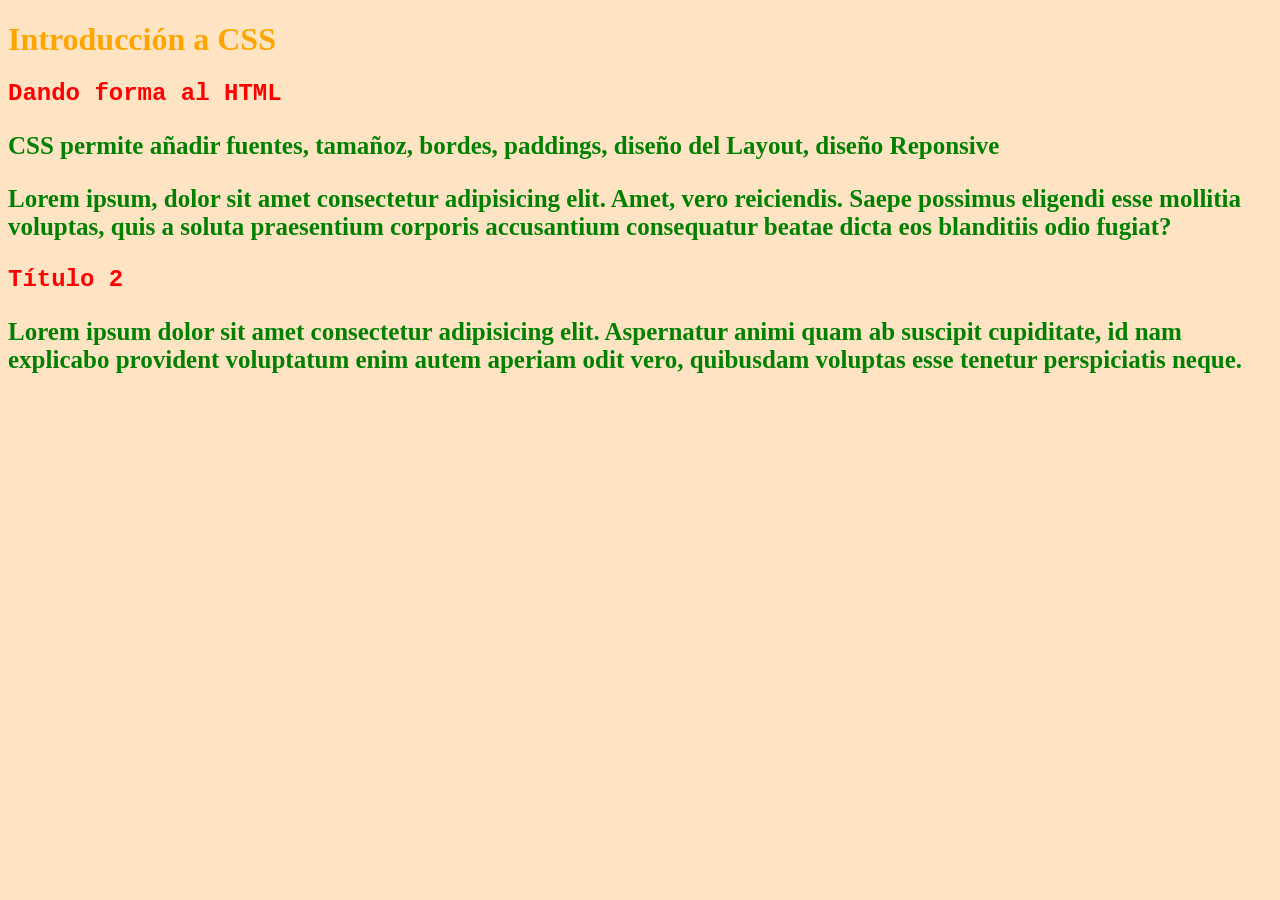
<file: index.html>
<!DOCTYPE html>
<html lang="en">
<head>
    <meta charset="UTF-8">
    <meta name="viewport" content="width=device-width, initial-scale=1.0">
    <title>Document</title>
    <link rel="stylesheet" href="estilos.css">
</head>
<body>
    <h1 style="color: orange;"">Introducción a CSS</h1>
    <h2 style="color: red;">Dando forma al HTML</h2>
    <p style="color: green;">
        CSS permite añadir fuentes, tamañoz, bordes, 
        paddings, diseño del Layout, diseño Reponsive
    </p>
    <p>Lorem ipsum, dolor sit amet consectetur adipisicing elit. Amet, vero reiciendis. Saepe possimus eligendi esse mollitia voluptas, quis a soluta praesentium corporis accusantium consequatur beatae dicta eos blanditiis odio fugiat?</p>
    <h2>Título 2</h2>
    <p>Lorem ipsum dolor sit amet consectetur adipisicing elit. Aspernatur animi quam ab suscipit cupiditate, id nam explicabo provident voluptatum enim autem aperiam odit vero, quibusdam voluptas esse tenetur perspiciatis neque.</p>
</body>
</html>
</file>
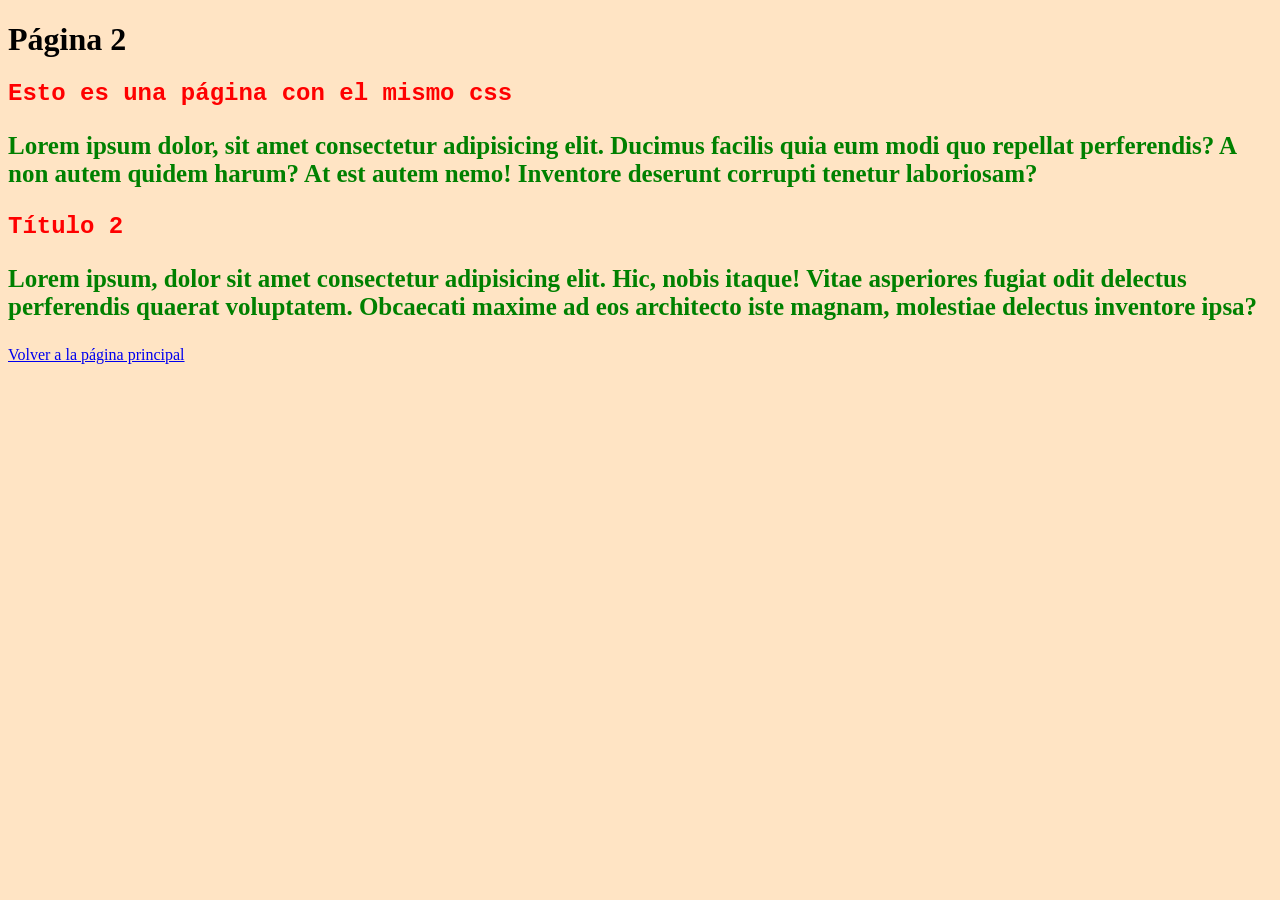
<file: index2.html>
<!DOCTYPE html>
<html lang="en">
<head>
    <meta charset="UTF-8">
    <meta name="viewport" content="width=device-width, initial-scale=1.0">
    <title>Document</title>
    <link rel="stylesheet" href="estilos.css">
</head>
<body>
    <h1>Página 2</h1>
    <h2>Esto es una página con el mismo css</h2>
    <p> Lorem ipsum dolor, sit amet consectetur adipisicing elit. Ducimus facilis quia eum modi quo repellat perferendis? A non autem quidem harum? At est autem nemo! Inventore deserunt corrupti tenetur laboriosam?</p>
    <h2>Título 2</h2>
    <p>Lorem ipsum, dolor sit amet consectetur adipisicing elit. Hic, nobis itaque! Vitae asperiores fugiat odit delectus perferendis quaerat voluptatem. Obcaecati maxime ad eos architecto iste magnam, molestiae delectus inventore ipsa?</p>
    <a href="index.html">Volver a la página principal</a>
</body>
</html>
</file>
<file: estilos.css>
h2 { color: rgb(255, 0, 0); font-family: 'Courier New', Courier, monospace;}
        p {
            color: green;
            font-weight: bolder;
            font-size: 25px;
        }
        body { background-color: bisque;}
</file>
